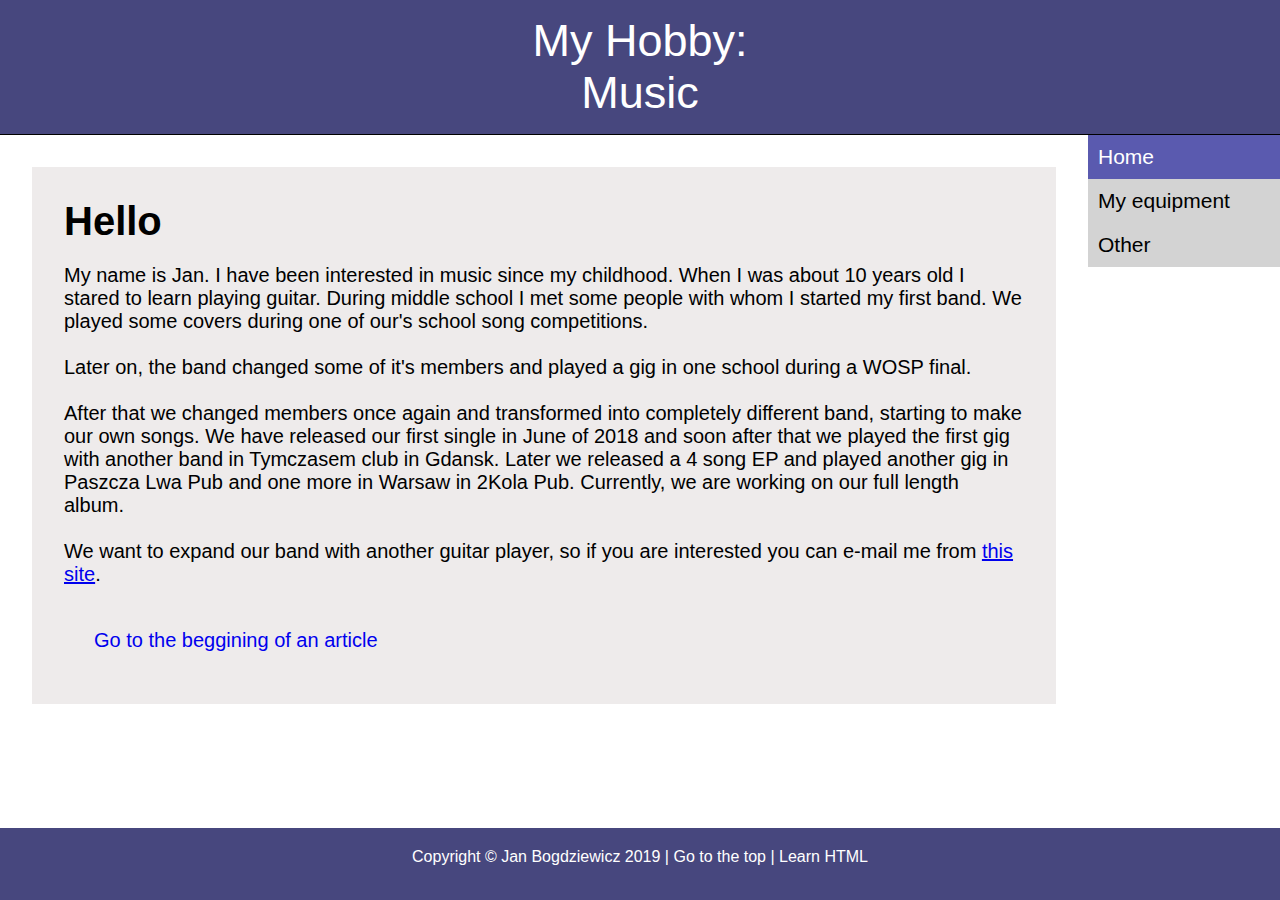
<file: index.html>
<!DOCTYPE html>
<html lang="en">
    <head>
        <meta charset="utf-8"/>
        <link rel="stylesheet" type="text/css" href="style.css">
        <meta name="viewport" content="width=device-width, initial-scale=1.0">
        <title>My Hobby: Music</title>
    </head>
    <body>
        <header>
            <div class="myheader">My Hobby: <div class="anim">Music</div></div>
        </header>
        <nav>
                <ul class="menu">
                    <li class="menu"><a href="index.html" class="active">Home</a></li>
                    <li class="menu"><a href="eq.html">My equipment</a></li>
                    <li class="collapsing">Other
                        <ul class ="collapsable">
                            <li class="collapsing"><a href="mail.html">E-mail me</a></li>
                            <li class="collapsing"><a href="survey.html">Survey</a></li>
                        </ul>
                    </li>
                </ul>
            </nav>
        <section>
                <h1 id="hello"> Hello </h1>
                <p>
                My name is Jan. I have been interested in music since my childhood. When I was about 10 years old I stared to learn playing guitar. During middle school I met some people with whom I started my first band. We played some covers during one of our's school song competitions. <br><br>
                Later on, the band changed some of it's members and played a gig in one school during a WOSP final. <br><br>
                After that we changed members once again and transformed into completely different band, starting to make our own songs. We have released our first single in June of 2018 and soon after that we played the first gig with another band in Tymczasem club in Gdansk. Later we released a 4 song EP and played another gig in Paszcza Lwa Pub and one more in Warsaw in 2Kola Pub. Currently, we are working on our full length album.<br><br>
                We want to expand our band with another guitar player, so if you are interested you can e-mail me from <a href="mail.html">this site</a>.<br><br>
                </p>
            <p><a href=#hello class="main"> Go to the beggining of an article</a></p>
        </section>
        <footer>
            <p>Copyright &#169; Jan Bogdziewicz 2019 | 
            <a href=#top>Go to the top</a> | <a target="_blank" href="https://www.w3schools.com">Learn HTML</a></p>
        </footer>
    </body>
</html>
</file>
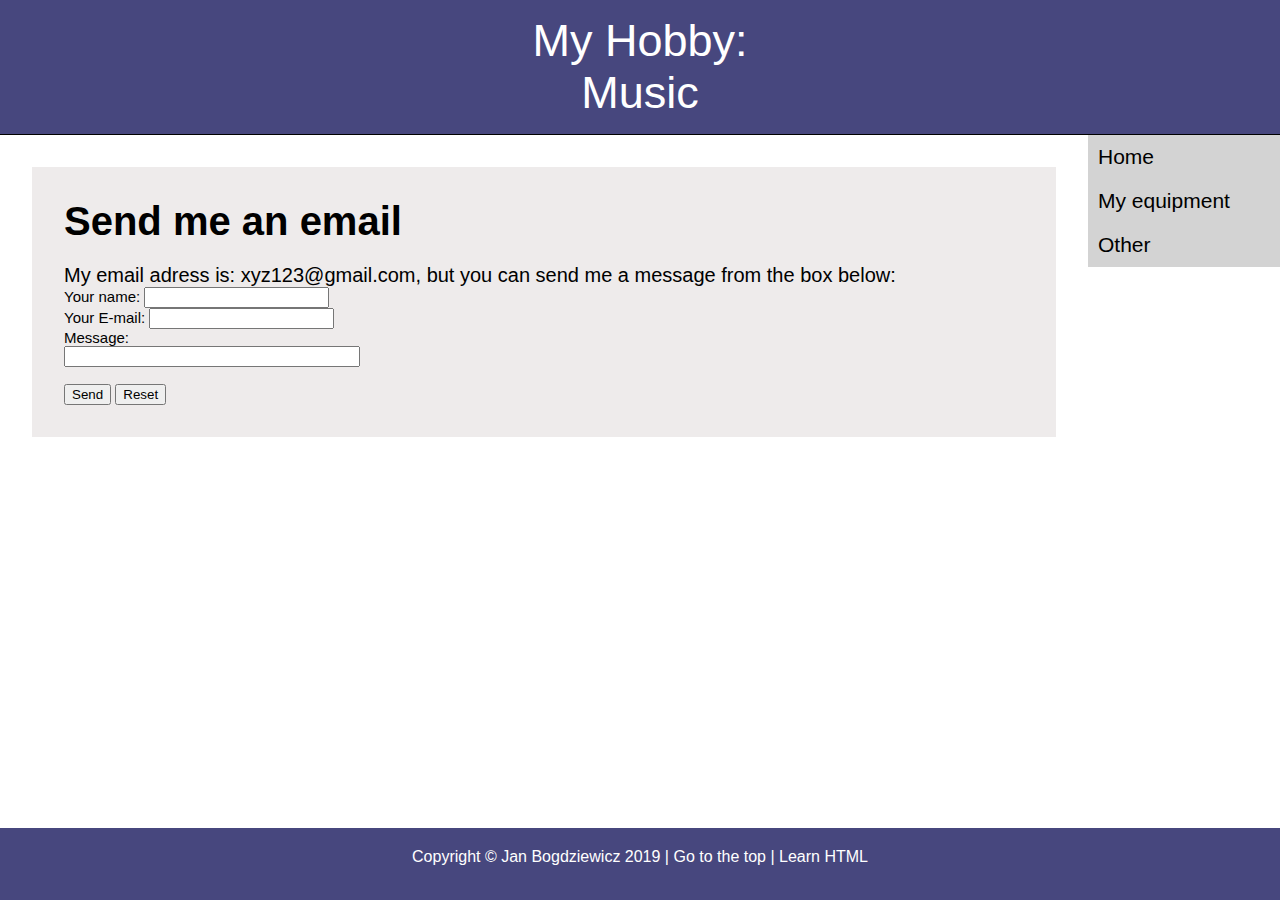
<file: mail.html>
<!DOCTYPE html>
<html lang="en">
    <head>
        <meta charset="utf-8"/>
        <link rel="stylesheet" type="text/css" href="style.css">
        <meta name="viewport" content="width=device-width, initial-scale=1.0">
        <title>My Hobby: Music</title>
    </head>
    <body>
        <header>
            <div class="myheader">My Hobby: <div class="anim">Music</div></div>
        </header>
        <nav>
                <ul class="menu">
                    <li class="menu"><a href="index.html">Home</a></li>
                    <li class="menu"><a href="eq.html">My equipment</a></li>
                    <li class="collapsing">Other
                        <ul class ="collapsable">
                                <li class="collapsing"><a href="mail.html">E-mail me</a></li>
                            <li class="collapsing"><a href="survey.html">Survey</a></li>
                        </ul>
                    </li>
                </ul>
            </nav>
        <section>
            <h1 id="hello"> Send me an email </h1>
                    My email adress is: xyz123@gmail.com, but you can send me a message from the box below:
                    
                    <form action="mailto:xyz123@gmail.com" method="post" enctype="text/plain">
                        Your name: 
                        <input type="text" name="name"><br>
                        Your E-mail:
                        <input type="text" name="mail"><br>
                        Message:<br>
                        <input type="text" name="message" class="email"><br><br>
                        <input type="submit" value="Send">
                        <input type="reset" value="Reset">
                    </form>
        </section>
        <footer>
            <p>Copyright &#169; Jan Bogdziewicz 2019 | 
            <a href=#top>Go to the top</a> | <a target="_blank" href="https://www.w3schools.com">Learn HTML</a></p>
        </footer>
    </body>
</html>
</file>
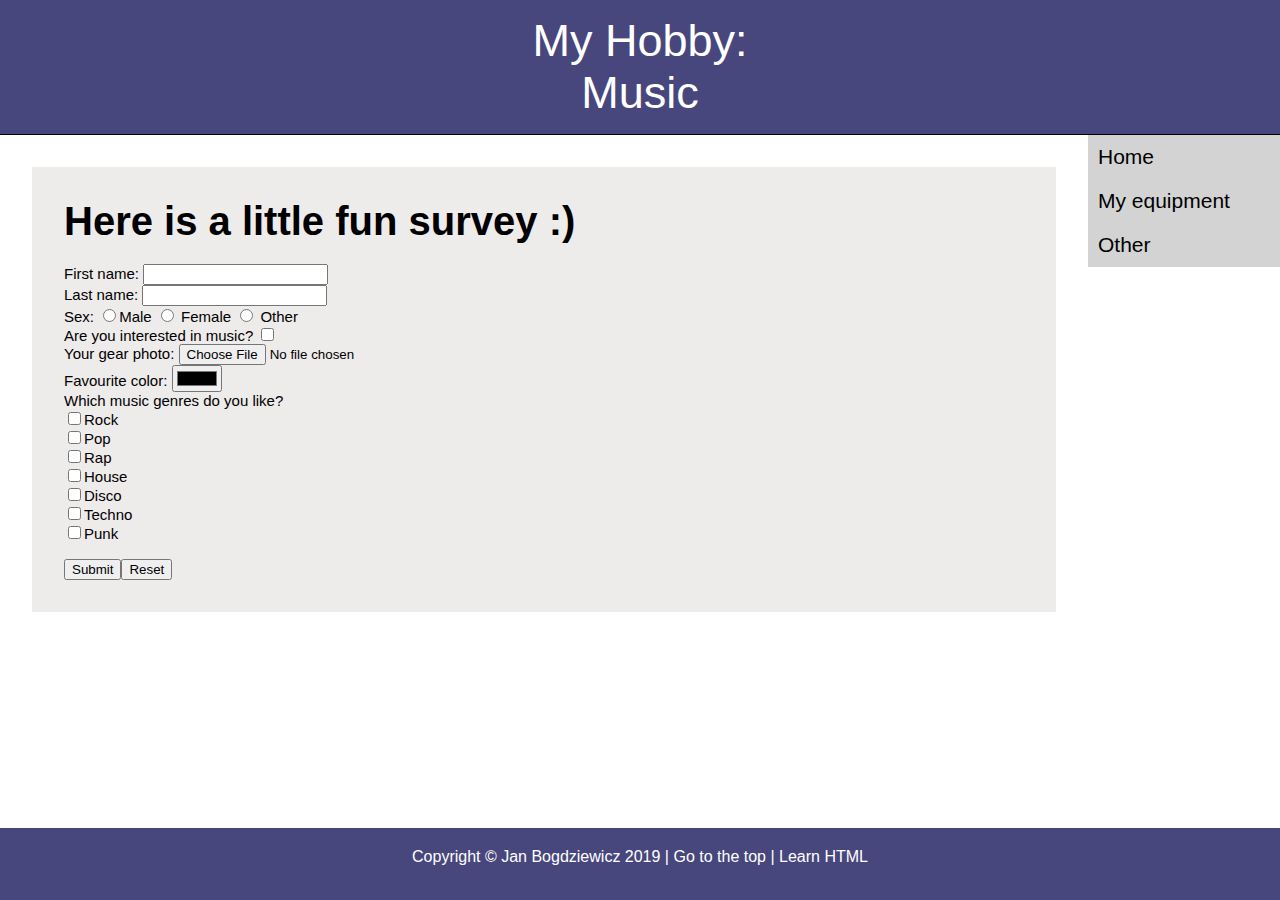
<file: survey.html>
<!DOCTYPE html>
<html lang="en">
    <head>
            <meta charset="utf-8"/>
            <link rel="stylesheet" type="text/css" href="style.css">
            <meta name="viewport" content="width=device-width, initial-scale=1.0">
            <title>My Hobby: Music</title>
    </head>
    <body>
        <header>
            <div class="myheader">My Hobby: <div class="anim">Music</div></div>
        </header>
        <nav>
                <ul class="menu">
                    <li class="menu"><a href="index.html">Home</a></li>
                    <li class="menu"><a href="eq.html">My equipment</a></li>
                    <li class="collapsing">Other
                        <ul class ="collapsable">
                                <li class="collapsing"><a href="mail.html">E-mail me</a></li>
                            <li class="collapsing"><a href="survey.html">Survey</a></li>
                        </ul>
                    </li>
                </ul>
            </nav>
        <section>
                <h1 id="hello"> Here is a little fun survey :) </h1>
                <form method="POST">
                        First name: <input type="text" name="firstname"><br>
                        Last name: <input type="text" name="lastname"><br>
                        Sex: <input type="radio" name="gender" value="male">Male 
                        <input type="radio" name="gender" value="female"> Female
                        <input type="radio" name="gender" value="other"> Other<br>
                        Are you interested in music? <input type="checkbox" value="interested"><br>
                        Your gear photo: <input type="file" name="myFile"><br>
                        Favourite color: <input type="color" name="favcolor"><br>
                        Which music genres do you like?<br>
                        <input type="checkbox" value="rock">Rock <br>
                        <input type="checkbox" value="pop">Pop <br>
                        <input type="checkbox" value="rap">Rap <br>
                        <input type="checkbox" value="house">House <br>
                        <input type="checkbox" value="disco">Disco <br>
                        <input type="checkbox" value="techno">Techno <br>
                        <input type="checkbox" value="punk">Punk <br><br>
                        <input type="submit"><input type="reset">
                </form>
        </section>
        <footer>
                <p>Copyright &#169; Jan Bogdziewicz 2019 | 
                <a href=#top>Go to the top</a> | <a target="_blank" href="https://www.w3schools.com">Learn HTML</a></p>
            </footer>
    </body>
</html>
</file>
<file: style.css>
html {
    font-family: Arial, Helvetica, sans-serif;
}

nav {
    float: right;
    right: 0;
    /*position: absolute;*/
    font-size: 21px;
    padding: 0;
    height: 100%;
    width: 15%;
    background-color: rgb(211, 211, 211);
    border-left-style: solid;
    border-color: black;
    border-width: 0px;
}

form {
    font-size: 15px;
}
body {
    margin: 0;
    padding: 0;
}

h2 {
    font-size: 20px;
}

img {
    max-width: 10%;
    max-height: 10%;
}

footer {
    width: 100%;
    height: 8%;
    background-color: rgb(71, 71, 126);
    position: fixed;
    bottom: 0%;
    text-align: center;
}

footer p {
    color: white;
    padding-top: 0.3vw;
    padding-bottom: 0.3vw;
}

footer p a {
    text-decoration: none;
    color: white;
}

ul.menu {
    list-style-type: none;
    margin: 0;
    padding: 0;
    height:100%;
}

li.menu {
    word-wrap: break-word;
}

li.menu a {
    display: block;
    height: 100%;
    color: black;
    text-decoration: none;
    padding: 10px;
    border-bottom-style: solid;
    border-bottom-width: 0px;
    border-bottom-color: black;
    word-wrap: break-word;
}

li.menu a:hover:not(.active) {
    background-color: grey;
    color: white;
}

li a.active {
    color: white;
    background-color: rgb(90, 90, 175);
}

header {
    font-size: 45px;
    text-align: center;
    background-color: rgb(71, 71, 126);
    border-bottom-style: solid;
    border-bottom-color: black;
    border-bottom-width: 1px;
    width: 100%;
    align-content: center;
}

.email {
    width: 30%;
}

div.myheader {
    font-size: 45px;
    color: white;
    padding: 15px;
    text-align: center;
}

article {
    padding: 20px;
    font-size: 20px;
    background-color: rgb(238, 235, 235);
    margin: 20px;
}

section {
    width: 75%;
    float: left;
    padding: 2.5%;
    font-size: 20px;
    background-color: rgb(238, 235, 235);
    margin: 2.5%;
    margin-bottom: 6%;
}

h1 {
    margin: 0;
    margin-bottom: 20px;
}

ul.collapsable {
    visibility: hidden;
    height: 0px;
}

li.collapsing:hover ul.collapsable {
    visibility: visible;
    display: block;
    height: 100%;
    color: black;
    text-decoration: none;
    padding: 10px;
    border-bottom-style: solid;
    border-bottom-width: 0px;
    border-bottom-color: black;
    list-style-type: none;
}

::selection {
    color:yellow;
    background: yellowgreen;
}

li.collapsing {
    display: block;
    height: auto;
    color: black;
    text-decoration: none;
    padding: 10px;
    border-bottom-style: solid;
    border-bottom-width: 0px;
    border-bottom-color: black;
}

li.collapsing {
    display: block;
    height: auto;
    color: black;
    text-decoration: none;
    padding: 10px;
    border-bottom-style: solid;
    border-bottom-width: 0px;
    border-bottom-color: black;
    word-wrap: break-word;
}

li.collapsing a {
    display: block;
    height: auto;
    color: white;
    text-decoration: none;
    padding: 10px;
    border-bottom-style: solid;
    border-bottom-width: 0px;
    border-bottom-color: black;
    word-wrap: break-word;
}

li.collapsing a:hover {
    color: black;
    background-color: rgb(211, 211, 211);;
}

li.collapsing:hover {
    background-color: grey;
    color: white;
}

table, th, td {
    border: 1px solid black;
    border-collapse: collapse;
}

table {
    border-width: 2px;
}
th, td {
    text-align: left;
    padding-left: 5px;
    padding-right: 20%;
}

a.main {
    text-decoration: none;
    text-align: center;
    margin: 30px;
    width: 100%;
}

.anim {
    animation-name: appear;
    animation-duration: 3s;
}

@keyframes appear {
    from {color: rgb(71, 71, 126)}
    to {color: white}
}

@media screen and (max-width: 800px) {
    nav {
      width: 100%; /* The width is 100%, when the viewport is 800px or smaller */
      height: 100%;
      position: static;
    }

    section {
        margin-bottom: 13%;
        width: 90%; /* The width is 100%, when the viewport is 800px or smaller */
      }
    
    a.main {
        margin-bottom: 0px;
    }
  }
</file>
